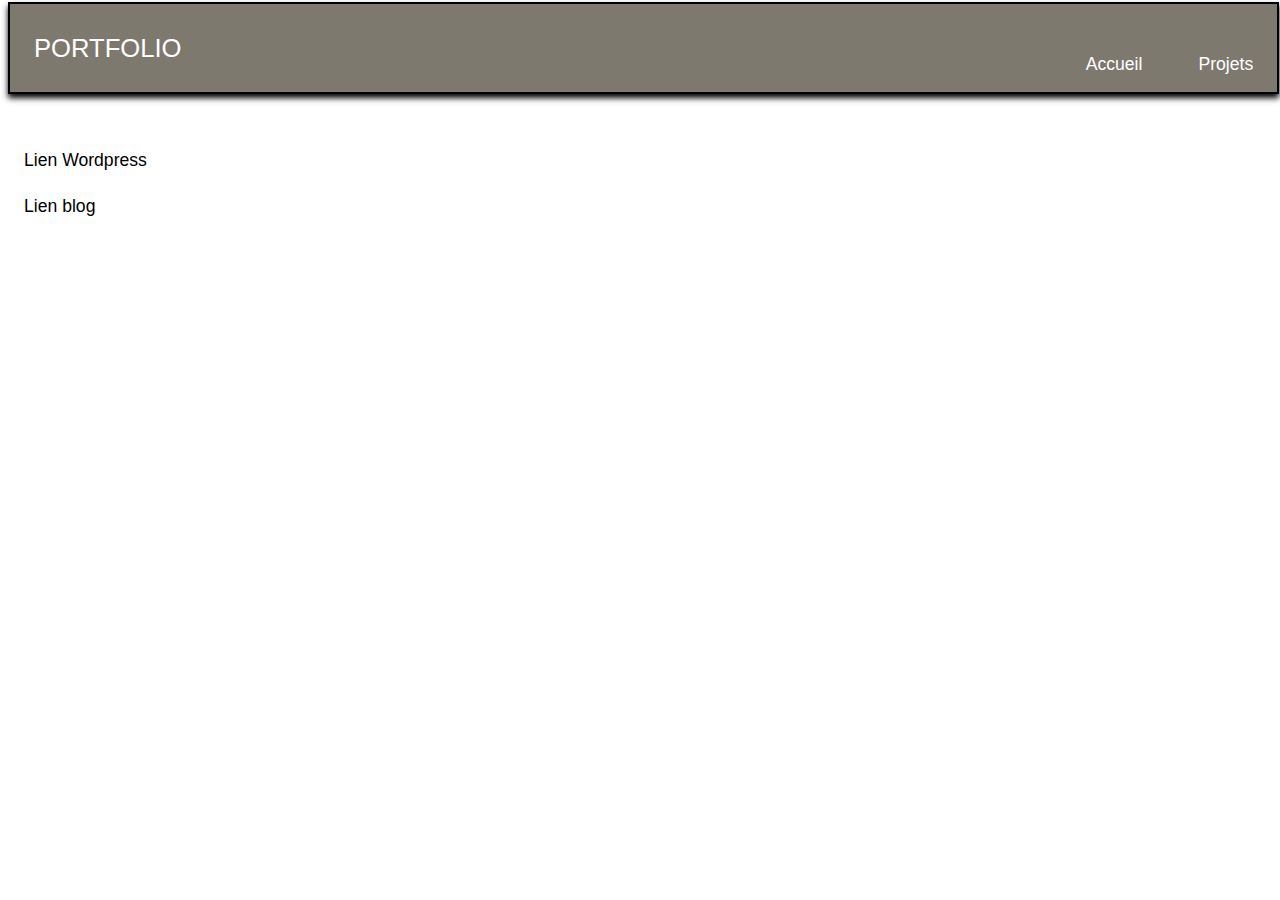
<file: projet.html>
<!DOCTYPE html>
<html>
    <head>
        <meta charset="UTF-8">
        <link rel="stylesheet" href="style.css">
        <title>Présentation d'Elisa Bouchouieff</title>
    </head>
    <body>
        <header>
        <nav>
            <p id="taille-portfolio">PORTFOLIO</p>
            <ul id="nav">
                <li><a href="index.html">Accueil</a></li>
                <li><a href="projet.html">Projets</a></li>
            </ul>
        </nav>
    </header>
    <main id="projet">
        <p><a class="site" href="https://elisabouchouieff.wixsite.com/my-site-1" target="_blank">Lien Wordpress</a></p>
        <p><a class="site" href="http://s144644046.onlinehome.fr/l104-25/bouchouieff/" target="_blank">Lien blog</a></p>
    </main>
    </body>
</html>
</file>
<file: style.css>
@import url('https://fonts.googleapis.com/css2?family=Roboto+Mono:ital,wght@0,100..700;1,100..700&display=swap');

/*Générale*/
h1{
    font-family: "Roboto Mono", monospace;
    font-size: 2.7rem;
    font-weight: 500;
    padding-bottom: 2rem;

}

h2{
    font-family: Arial, Helvetica, sans-serif;
    font-size: 2.2rem;
    font-weight: 500;
}

p, h3{
   font-family: 'Segoe UI', Tahoma, Geneva, Verdana, sans-serif; 
   line-height: 1.8rem;
}
h3{
    font-size: 1.4rem;
    font-weight: 600;
}

p, li{
    font-size: 1.1rem;
}

#taille-portfolio{
    font-size: 1.6rem;
}

#bienvenue-taille{
    font-size: 1.6rem;
}

a{
    color: white;
    text-decoration: none;
}

.site{
    color: black;
}

a:hover{
    text-decoration: underline;
}


header{
    position: fixed;
    top: 2px;
    width: 99%;
    background-color: #7e796e;
    color: white;
    border: 2px solid black;
    box-shadow: 0px 4px 6px black;
}

nav{ 
    background-color: #7e796e;
    display: flex;
    padding-left: 1.5rem;
    padding-right: 1.5rem;
    font-family: 'Segoe UI', Tahoma, Geneva, Verdana, sans-serif;
    font-weight: 500;
    align-items: center;

}

#nav{
    list-style: none;
    display: flex;
    flex-grow: 1;
    flex-wrap: wrap;
    justify-content: end;
    gap: 3.5rem;
    padding-top: 2rem;
    font-size: 1.1rem;
}

/*section 1*/

.centree{
    text-align: center;
    font-size: 2.3rem;
    margin-top: 7rem;
    margin-bottom: 7rem;
    margin-left: 17rem;
    margin-right: 17rem;
    background-color: #d5cbb9;
    padding-top: 5rem;
    padding-bottom: 5rem;
    border-radius: 5px;
    border: 3px solid #7e796e;
}

/*Section 2 :  Ma présentation*/

.section1 {
   background-color: #f9f4ed;
   padding-top: 0.1rem; 
   padding-bottom: 0.2rem;
}

#presentation{
    padding: 3rem 5rem;
    text-align: justify;
    background-color: #d5cbb9;
    margin: 4rem 14rem;
    border-radius: 5px;
    box-shadow: 0px 6px 9px black;
}

#premier-paragraphe{
   padding-top: 3rem;
   padding-bottom: 3rem;

}

/*Section 3*/

#formation{
    padding: 2rem 5rem;
    background-color: #7e796e;
    margin: 1rem 14rem 6rem  14rem;
    border-radius: 5px;
    border: 3px solid black;
    box-shadow: 0px 6px 9px black;
    color: white;
}

.gauche:hover{
    box-shadow: 0px 9px 32px black;
}

.droite:hover{
    box-shadow: 0px 9px 32px black;
}

.gauche{
    margin-right: 40%;
    background-color: white;
    color: black;
    padding: 2rem;
    border-radius: 15px;
    margin-top: 3rem;
    box-shadow: 0px 6px 8px black;
}



.droite{
    margin-left: 40%;
    background-color: white;
    color: black;
    padding: 2rem;
    border-radius: 15px;
    margin-top: 3rem;
    box-shadow: 0px 6px 8px black;
}

.date{
    display: flex;
    gap: 3rem;
}

.date-color{
    font-weight: 700;
    color: #969ee1;
}

/*Section 4*/

#experience{
    margin: 6rem 3rem;
}

.titre-experience{
    margin-left: 17rem;
    padding-bottom: 2rem;
}

#chaque-experience{
    display: flex;
    flex-grow: 1;
    flex-wrap: wrap;
    justify-content: space-around;
}

.metier{
    background-color: #f9f4ed;
    padding: 3rem;
    border: 3px solid #d5cbb9;
    box-shadow: 0px 6px 8px black;
    margin: 3rem;
    border-radius: 5px;
}
.metier:hover{
box-shadow: 0px 9px 22px black;
}

img{
    width: 28rem;
    border-radius: 5px;
}

footer{
    background-color: #7e796e;
    text-align: center;
    padding: 1.2rem;

}

/*Section logiciel*/

#logiciel{
    display: flex;
    font-family: 'Segoe UI', Tahoma, Geneva, Verdana, sans-serif;
    font-weight: 400;
    line-height: 5rem;
    justify-content: space-around;
}
.taille_logiciel{
    list-style: none;
    font-size: 1.5rem;
}

/*Page 2*/
#projet{
    margin-top: 7rem;
    padding: 1rem;
}

/*API*/
#meteo{
    position: fixed;
    top: 400px;
    right: 20px;
    background-color: #969EE1;
    border-radius: 10px;
    padding: 1rem;
    width: 180px;}

#meteo h2{
    font-size: 1.3rem;
}
</file>
